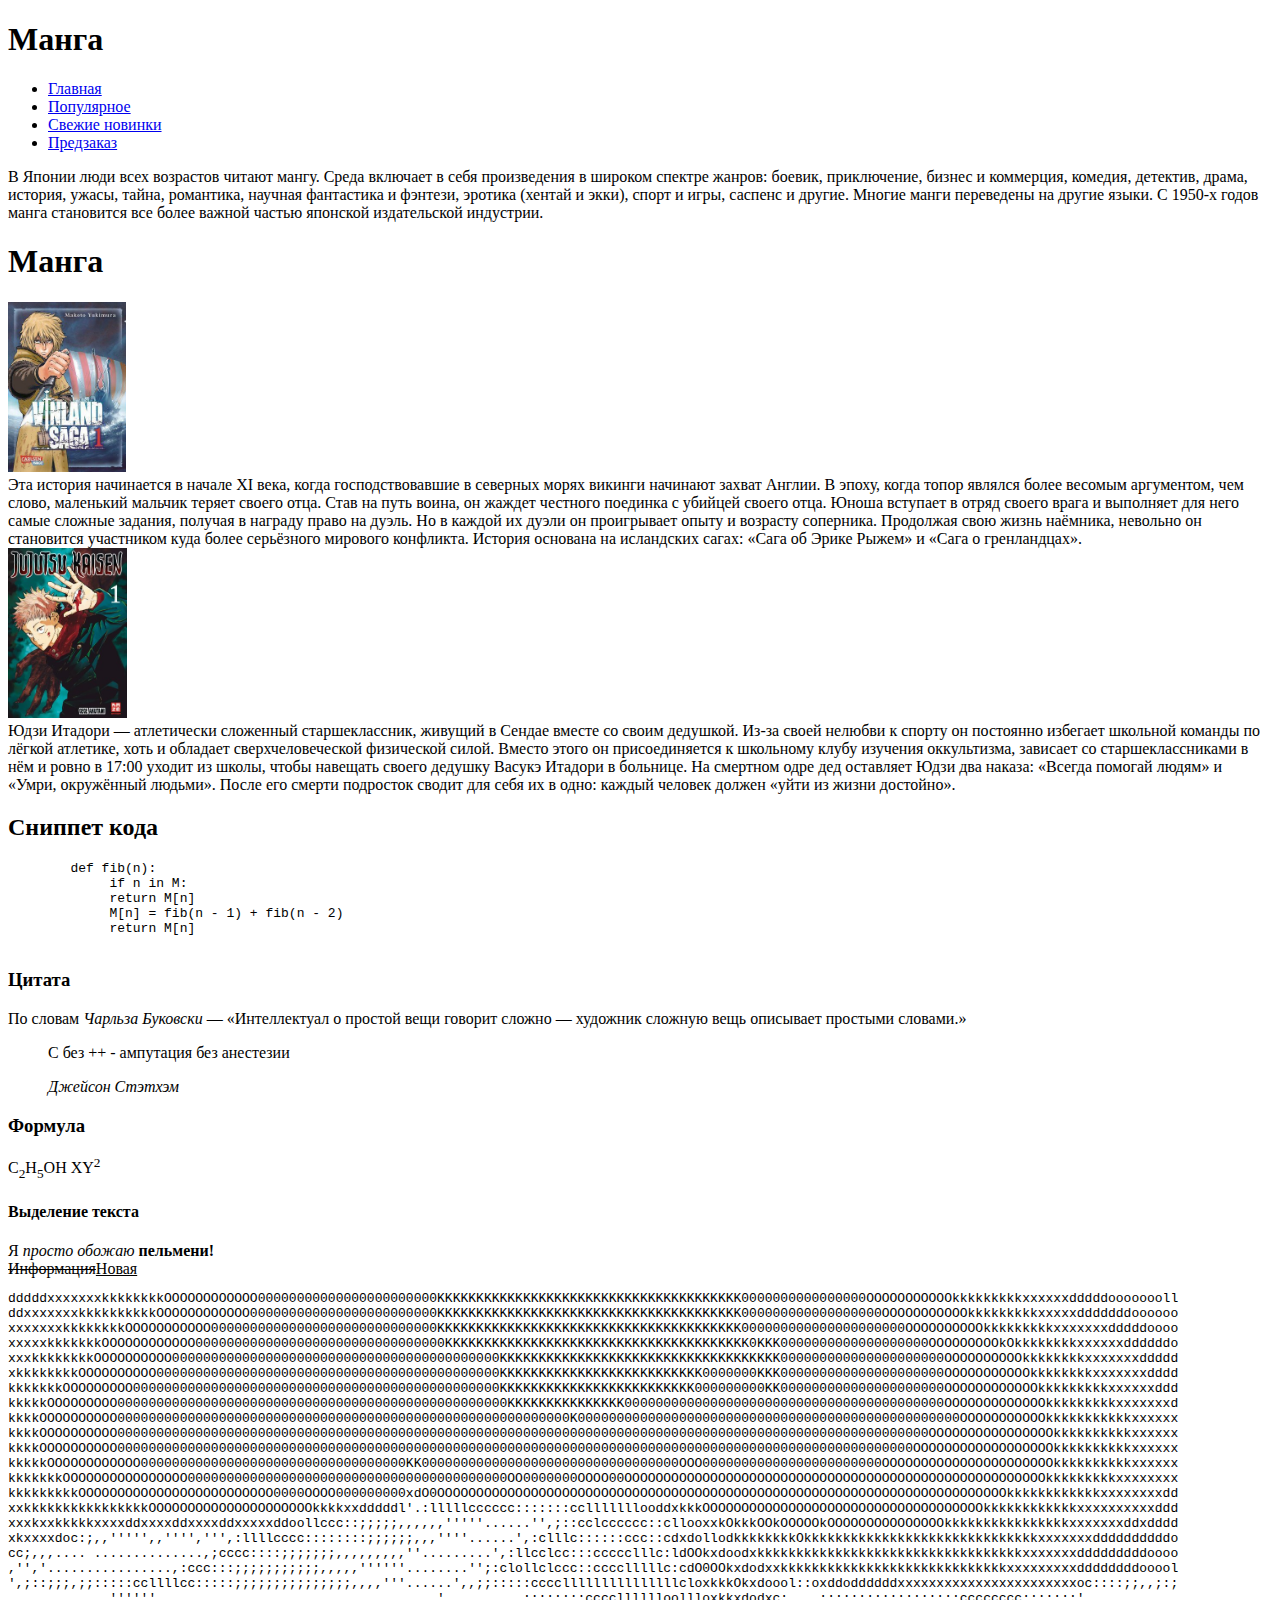
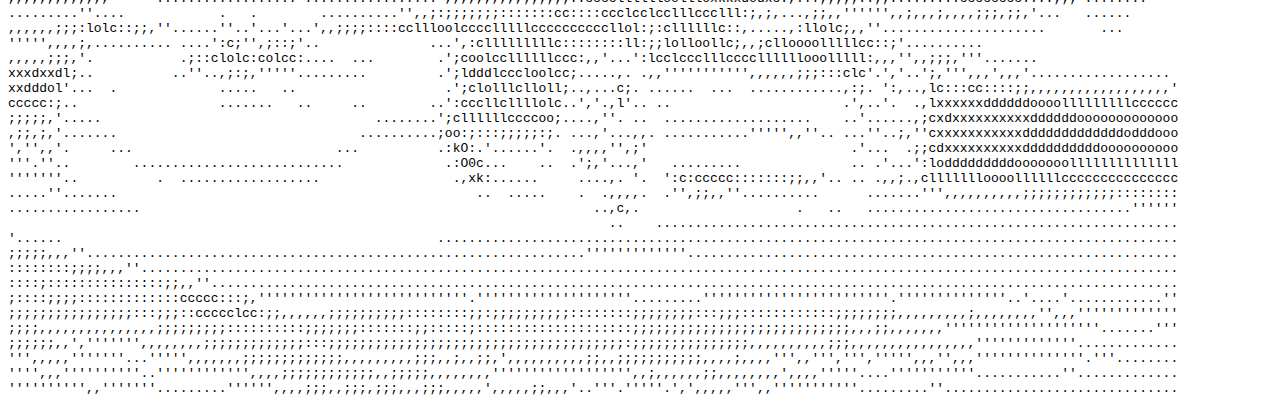
<file: lab1.html>
<!DOCTYPE html>
<html lang="ru-ru" dir="ltr">
<head>
    <meta charset="UTF-8">
    <meta name="author" content="jMadx">
    <title>Manga Store</title>
    <link rel="shortcut icon" href="/img/manga_store_icon.ico"/>
    <meta name="keywords" content="манга, магазин манги, купить мангу, атака титанов, магическая битва, паразит">
    <meta name="description" content="Данный проект является магазином манги, на котором представлены все топовые аниме">
    <link rel="preconnect" href="https://fonts.googleapis.com">
    <link rel="preconnect" href="https://fonts.gstatic.com" crossorigin>
    <link href="https://fonts.googleapis.com/css2?family=Montserrat:wght@100&display=swap" rel="stylesheet">
    <link href="https://fonts.googleapis.com/css2?family=Montserrat:wght@100;300&display=swap" rel="stylesheet">
    <link href="https://fonts.googleapis.com/css2?family=Montserrat:ital,wght@0,100;0,300;1,200&display=swap" rel="stylesheet">
</head>
<body>
<header>
 <h1>Манга</h1>
    <nav>
        <ul class="menu">
            <li><a href ='#'>Главная</a></li>
            <li><a href ='#'>Популярное</a></li>
            <li><a href="#">Свежие новинки</a></li>
            <li><a href="#">Предзаказ</a></li>
        </ul>
    </nav>
</header>
<main>
    <aside>
        <p>В Японии люди всех возрастов читают мангу. Среда включает в себя произведения в широком спектре жанров: боевик, приключение, бизнес и коммерция, комедия, детектив, драма, история, ужасы, тайна, романтика, научная фантастика и фэнтези, эротика (хентай и экки), спорт и игры, саспенс и другие. Многие манги переведены на другие языки. С 1950-х годов манга становится все более важной частью японской издательской индустрии.</p>
    </aside>
    <h1>Манга</h1>
    <div class="wrapper">
        <section>
            <div class="image">
                <img src="/img/vinland-saga.jpg" height="170">
            </div>
            <article class = "annotation-to-image">
                Эта история начинается в начале XI века, когда господствовавшие в северных морях викинги начинают захват Англии. В эпоху, когда топор являлся более весомым аргументом, чем слово, маленький мальчик теряет своего отца. Став на путь воина, он жаждет честного поединка с убийцей своего отца. Юноша вступает в отряд своего врага и выполняет для него самые сложные задания, получая в награду право на дуэль. Но в каждой их дуэли он проигрывает опыту и возрасту соперника. Продолжая свою жизнь наёмника, невольно он становится участником куда более серьёзного мирового конфликта. История основана на исландских сагах: «Сага об Эрике Рыжем» и «Сага о гренландцах».
            </article>
        </section>
        <section><div class="image">
            <img src="/img/jujutsu-kaisen.jpg" height="170">
        </div>
            <article class = "annotation-to-image">
                Юдзи Итадори — атлетически сложенный старшеклассник, живущий в Сендае вместе со своим дедушкой. Из-за своей нелюбви к спорту он постоянно избегает школьной команды по лёгкой атлетике, хоть и обладает сверхчеловеческой физической силой. Вместо этого он присоединяется к школьному клубу изучения оккультизма, зависает со старшеклассниками в нём и ровно в 17:00 уходит из школы, чтобы навещать своего дедушку Васукэ Итадори в больнице. На смертном одре дед оставляет Юдзи два наказа: «Всегда помогай людям» и «Умри, окружённый людьми». После его смерти подросток сводит для себя их в одно: каждый человек должен «уйти из жизни достойно».
            </article>
        </section>
    </div>
    <h2>Сниппет кода</h2>
    <code>
        <pre>
        def fib(n):
             if n in M:
             return M[n]
             M[n] = fib(n - 1) + fib(n - 2)
             return M[n]
        </pre>
    </code>
    <h3>Цитата</h3>
    <p>По словам <cite>Чарльза Буковски</cite> — <q>Интеллектуал о
        простой вещи говорит сложно — художник сложную вещь описывает
        простыми словами.</q></p>
    </p>
    <blockquote>
        <p>C без ++ - ампутация без анестезии</p>
        <cite>Джейсон Стэтхэм</cite>
    </blockquote>
    <h3>Формула</h3>
    C<sub>2</sub>H<sub>5</sub>OH
    XY<sup>2</sup>
    <h4>Выделение текста</h4>
    Я <em>просто обожаю</em> <strong>пельмени!</strong><br>
    <del>Информация</del><ins>Новая</ins>
    <pre>dddddxxxxxxxkkkkkkkkOOOOOOOOOOOO00000000000000000000000KKKKKKKKKKKKKKKKKKKKKKKKKKKKKKKKKKKKKKK0000000000000000OOOOOOOOOOOkkkkkkkkkxxxxxxdddddoooooooll
ddxxxxxxxkkkkkkkkkkOOOOOOOOOOOO000000000000000000000000KKKKKKKKKKKKKKKKKKKKKKKKKKKKKKKKKKKKKKK000000000000000000OOOOOOOOOOOkkkkkkkkkxxxxxdddddddoooooo
xxxxxxxkkkkkkkkOOOOOOOOOOO00000000000000000000000000000KKKKKKKKKKKKKKKKKKKKKKKKKKKKKKKKKKKKKKK000000000000000000000OOOOOOOOOOkkkkkkkkkxxxxxxxdddddoooo
xxxxxkkkkkkkOOOOOOOOOOOO00000000000000000000000000000000KKKKKKKKKKKKKKKKKKKKKKKKKKKKKKKKKKKKKKK0KKK0000000000000000000OOOOOOOOOkOkkkkkkkkxxxxxxddddddo
xxxkkkkkkkkOOOOOOOOOO000000000000000000000000000000000000000000KKKKKKKKKKKKKKKKKKKKKKKKKKKKKKKKKKKK000000000000000000000OOOOOOOOOOkkkkkkkkxxxxxxxddddd
xkkkkkkkkOOOOOOOOOO00000000000000000000000000000000000000000000KKKKKKKKKKKKKKKKKKKKKKKKKK0000000KKK000000000000000000000OOOOOOOOOOOkkkkkkkkxxxxxxxdddd
kkkkkkkOOOOOOOOO00000000000000000000000000000000000000000000000KKKKKKKKKKKKKKKKKKKKKKKKK000000000KK000000000000000000000OOOOOOOOOOOOkkkkkkkkkxxxxxxddd
kkkkkOOOOOOOOO00000000000000000000000000000000000000000000000000KKKKKKKKKKKKKKK00000000000000000000000000000000000000000OOOOOOOOOOOOOkkkkkkkkkxxxxxxxd
kkkkOOOOOOOOOO0000000000000000000000000000000000000000000000000000000000K0000000000000000000000000000000000000000000000000OOOOOOOOOOOkkkkkkkkkkkxxxxxx
kkkkOOOOOOOOOO00000000000000000000000000000000000000000000000000000000000000000000000000000000000000000000000000000000OOOOOOOOOOOOOOOOkkkkkkkkkkxxxxxx
kkkkOOOOOOOOOO000000000000000000000000000000000000000000000000000000000000000000000000000000000000000000000000000000OOOOOOOOOOOOOOOOOOkkkkkkkkkkxxxxxx
kkkkkOOOOOOOOOOOO0000000000000000000000000000000000KK000000000000000000000000000000000OOO00000000000000000000000OOOOOOOOOOOOOOOOOOOOOOkkkkkkkkkkxxxxxx
kkkkkkkOOOOOOOOOOOOOOOO00000000000000000000000000000000000000000OO0000000OOOO00OOOOOOOOOOOOOOOOOOOOOOOOOOOOOOOOOOOOOOOOOOOOOOOOOOOOOOkkkkkkkkkxxxxxxxx
kkkkkkkkkOOOOOOOOOOOOOOOOOOOOOOOOO0000OOOO000000000xdO0OOOOOOOOOOOOOOOOOOOOOOOOOOOOOOOOOOOOOOOOOOOOOOOOOOOOOOOOOOOOOOOOOOOOOOOOOkkkkkkkkkkkkxxxxxxxxdd
xxkkkkkkkkkkkkkkkkOOOOOOOOOOOOOOOOOOOOOkkkkxxdddddl'.:lllllcccccc:::::::cclllllllooddxkkkOOOOOOOOOOOOOOOOOOOOOOOOOOOOOOOOOOOOkkkkkkkkkkkkxxxxxxxxxxddd
xxxkxxkkkkkxxxxddxxxxddxxxxddxxxxxddoollccc::;;;;;,,,,,,'''''......'',;::cclcccccc::cllooxxkOkkkOOkOOOOOkOOOOOOOOOOOOOOOkkkkkkkkkkkkkkkkxxxxxxxddxdddd
xkxxxxdoc:;,,''''',,'''',''',:llllcccc::::::::;;;;;;,,,''''......',:clllc::::::ccc::cdxdollodkkkkkkkkOkkkkkkkkkkkkkkkkkkkkkkkkkkkkkkxxxxxxxddddddddddo
cc;,,,.... ..............,;cccc::::;;;;;;;,,,,,,,,,''.........',:llcclcc:::ccccclllc:ldOOkxdoodxkkkkkkkkkkkkkkkkkkkkkkkkkkkkkkkkkkxxxxxxxdddddddddoooo
,'','................,:ccc:::;;;;;;;;;;;,,,,,''''''........'';:clollclccc::cccclllllc:cdO0OOkxdodxxkkkkkkkkkkkkkkkkkkkkkkkkkkkkkxxxxxxxxxddddddddooool
',;::;;;,;;:::::ccllllcc:::::;;;;;;;;;;;;;;;,,,,'''......',,;;:::::cccclllllllllllllllcloxkkkOkxdoool::oxddoddddddxxxxxxxxxxxxxxxxxxxxxxxoc::::;;,,;:;
,,,,,,,,,,,,,''''''.................. .................',,,,,,,,,,;;;;;;::cccclllllloollloxkkxdodxc:,...;;;;;::;;:::::::::cccccccc::::;;;'........
.........''....            .   .        ..........'',,;:;;;;;;;:::::::cc::::ccclcclcclllccclll:;,;,...,;;,,'''''',,;,,,;,,,,;;;,;;,'...   ......
,,,,,,;;;:lolc::;;,''......''..'...'...',,;;;;::::ccllloolcccclllllccccccccccllol:;:cllllllc::,.....,:llolc;,,''.....................       ...
''''',,,,;,.......... ....':c;'',;::;'..              ...',:clllllllllc::::::::ll:;;lolloollc;,,;clloooolllllcc::;'..........
,,,,,;;;,'.           .;::clolc:colcc:....  ...        .';coolccllllllccc:,,'...':lcclccclllccccllllllooolllll:,,,'',,;;;,'''.......
xxxdxxdl;..          ..''..,;:;,'''''.........         .';ldddlcccloolcc;.....,. .,,''''''''''',,,,,,;;;:::clc'.','..';,''',,,',,,'..................
xxdddol'...  .             .....   ..                   .';clolllclloll;..,...c;. ......  ...  ............,:;. ':,..,lc:::cc::::;;,,,,,,,,,,,,,,,,,,'
ccccc:;..                  .......   ..     ..        ..':cccllcllllolc..','.,l'.. ..                      .',..'.  .,lxxxxxxddddddoooolllllllllcccccc
;;;;;,'.....                                   ........';cllllllccccoo;....,''. ..  ...................    ..'......,;cxdxxxxxxxxxxddddddooooooooooooo
,;;,;,'.......                               ..........;oo:;:::;;;;;:;. ...,'...,,. ...........''''',,''.. ...''..;,''cxxxxxxxxxxxdddddddddddddodddooo
','',,'.     ...                          ...          .:kO:.'......'.  .,,,,'',;'                          .'...  .;;cdxxxxxxxxxxddddddddddoooooooooo
'''.''..        ...........................             .:O0c...    ..  .';,'...,'   .........              .. .'...':lodddddddddooooooollllllllllllll
'''''''..          .  ..................                 .,xk:......     ....,. '.  ':c:ccccc:::::::;;,,'.. .. .,,;.,cllllllloooollllllccccccccccccccc
.....''.......                                              ..  .....    .  .,,,,.  .'',;;,,''..........      .......''',,,,,,,,,,;;;;;;;;;;;;::::::::
.................                                                          ..,c,.                    .   ..   ..................................''''''
                                                                             ..    ...................................................................
'......                                                ...............................................................................................
;;;;;,,,''................................................................'''''''''''''...............................................................
::::::::;;;;,,,''.....................................................................................................................................
::::;:::::::::::::::;;,,''............................................................................................................................
;::::;;;;:::::::::::::ccccc:::;,'''''''''''''''''''''''''''.''''''''''''''''''''.........''''''''''''''''''''''''.''''''''''''''..'....'............''
;;;;;;;;;;;;;;;;:::;;;::ccccclcc:;;,,,,,,;;;;;;;;;;::::::::;;:;;;;;;;;;;::::::::;;;;;;;;:::;;;::::::::::::;;;;;;;;,,,,,,,,,;,,,,,,,,'',,,'''''''''''''
;;;;,,,,,,,,,,,,,,,;;;;;;;;;::::::::::;;;;;;;:::::::;;:::::;::::::::::::::::::::;;;;;;;;;;;;;;;;;;;;;;;;;;;;,,,;;,,,,,,,''''''''''''''''''''.......'''
;;;;;;,,',''''''',,,,,,,,;;;;;;;;;;;;;:::;;;;;;;;;;;;;;;;;;;;;;;;;;;;;;;;;;;;;;:;;;;;;;;;;;;;;;,,,,,,,,,,;;;,,,,,,,,,,,,,,,,'''''''''''''.............
''',,,,,'''''''...''''',,,,,,,;;;;;;;;;;;;;,,,,,,,,,;;;,,;,,;;,',,,,,,,,,,;;,,;;;;;;;;;;;,,,,;,,,,''',,''',''',''''',,,'',,,''''''''''''''.'''........
'''',,,''''''''''..'''''''''''',,,,;;;;;;;;;;;;,,;;;;;,,,,,,,,'''''''''''''''''',,;,,,,,,;;,,,,,,,,',,,,'''''....'''''''''''...........''.............
'''''''''',,'''''''.........'''''',,,,;;;,,;;;,;;;,,,;;;,,,,,',,,,,;;,,,'..'''.'''''.',',,,,,''',,'''''''''''.........''..............................</pre>
</main>
<footer></footer>
</body>
</html>
</file>
